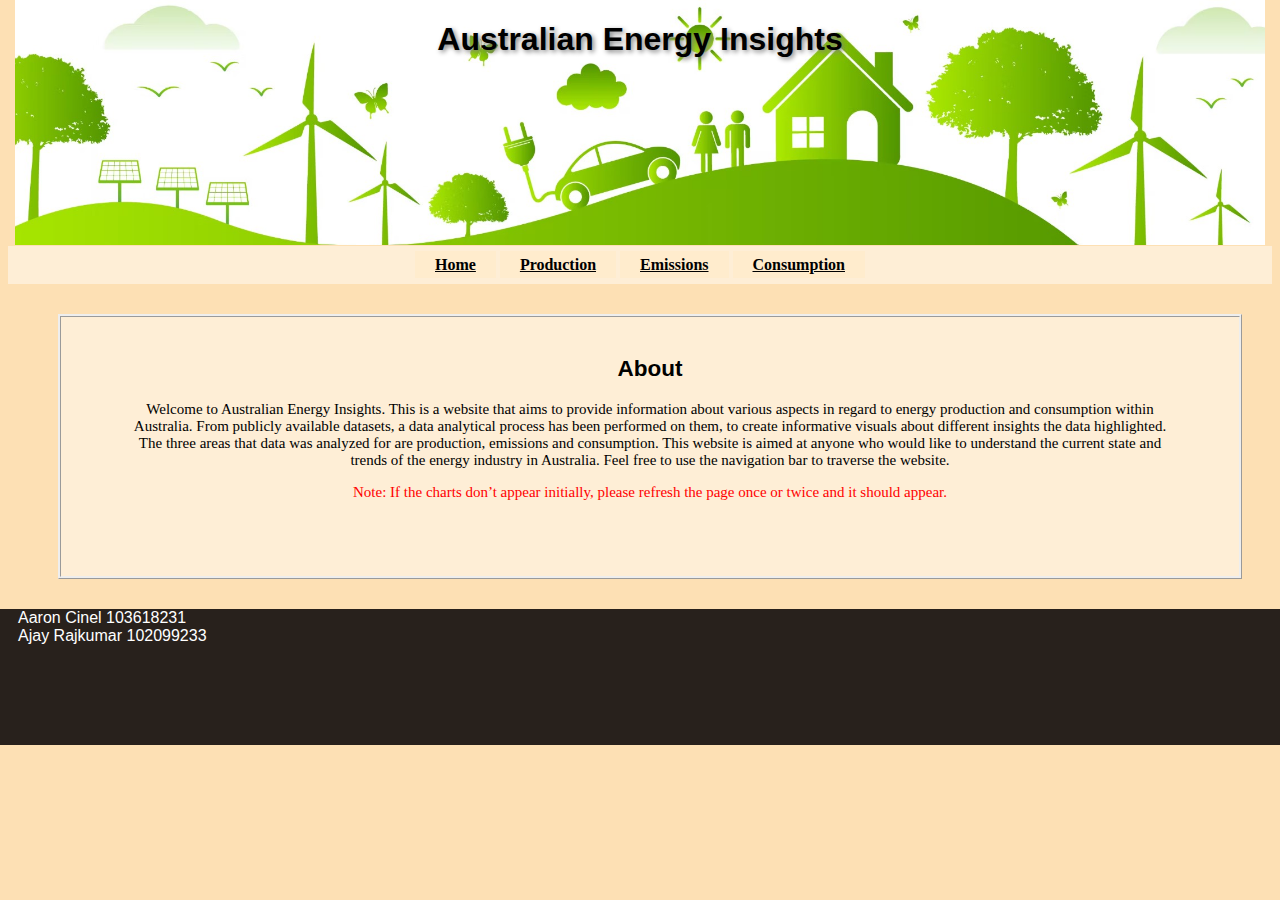
<file: website/index.html>
<!DOCTYPE html>
<html lang="en">
<head>
  <meta charset="utf-8" />
  <meta name="description" content="Data Vis" />
  <meta name="keywords"    content="Data Vis" />
  <meta name="author"      content="Aaron Cinel, Ajay Rajkumar" />
  <title>Data Vis</title>
  <link rel="stylesheet" href="css/style.css">
</head>
<body>
	<header>
	<h1>Australian Energy Insights</h1>
	</header>

	<nav><!--navigation bar-->
      <a href="index.html">
          Home</a>
      <a href="Q1.html">
          Production</a>
      <a href="Q2.html">
          Emissions</a>
      <a href="Q3.html">
          Consumption</a>
    </nav>

	<article class="flex-container">

		<section class="flex-item">
			<section id="body" class="flex-item">
				<div id="visualisation">
          <h2>About</h2>
					<p>Welcome to Australian Energy Insights. This is a website that aims to provide information about various aspects in regard 
            to energy production and consumption within Australia. From publicly available datasets, a data analytical process has been 
            performed on them, to create informative visuals about different insights the data highlighted. The three areas that data 
            was analyzed for are production, emissions and consumption. This website is aimed at anyone who would like to understand the 
            current state and trends of the energy industry in Australia. Feel free to use the navigation bar to traverse the website. </p>
            <p id="note">Note: If the charts don’t appear initially, please refresh the page once or twice and it should appear.</p>
				</div>
			</section>
		</section>

	<footer>
		Aaron Cinel 103618231 <br>
		Ajay Rajkumar 102099233
	</footer>

	</article>
</body>
</html>
</file>
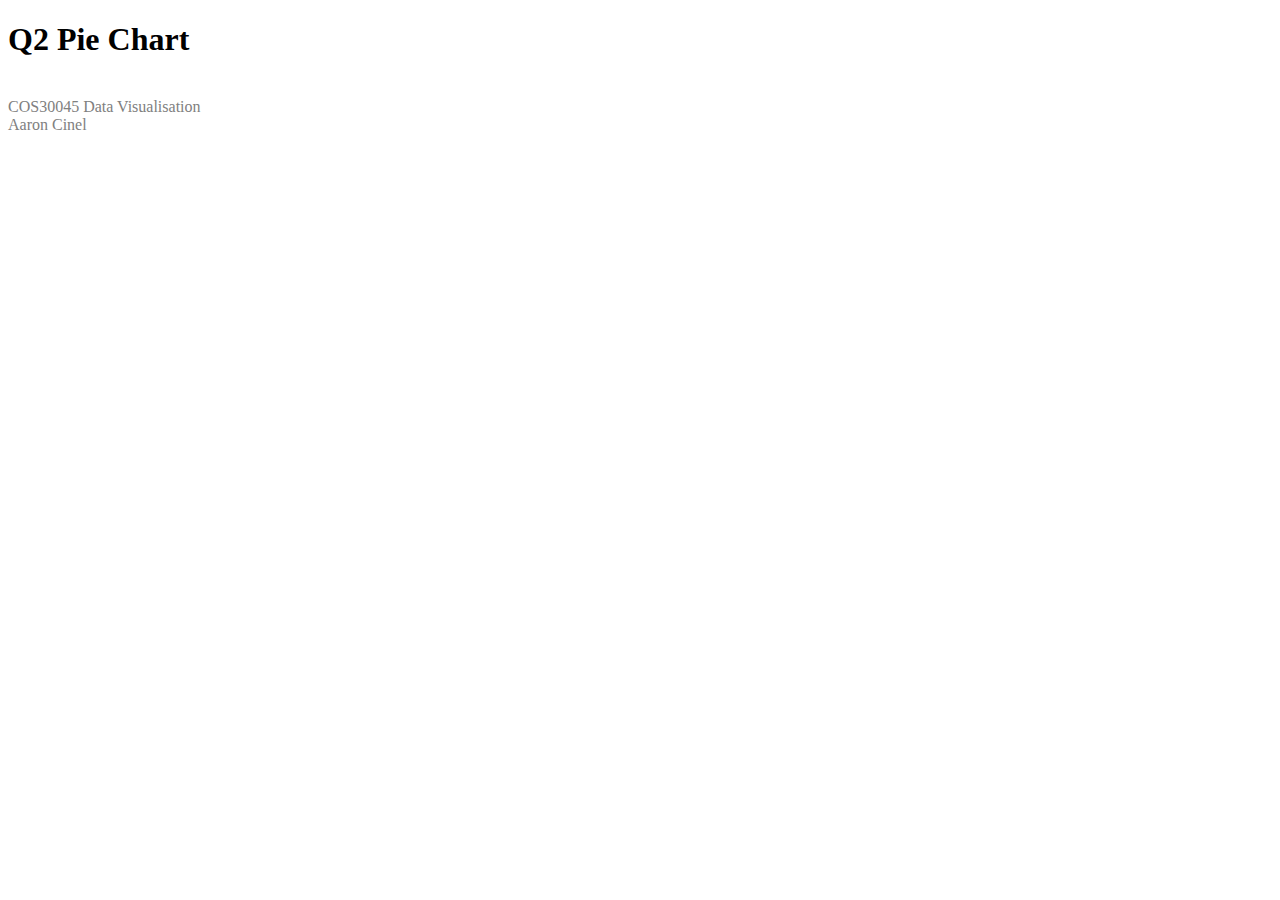
<file: Q2_pieChart.html>
<!DOCTYPE html>
<html lang="en">

<head>
	<meta charset="UTF-8"/>
	<meta name="description"	content="Data Visualisation Exercise"/>
	<meta name="keywords"		content="HTML, CSS"/>
	<meta name="author"			content="Aaron Cinel"/>
	
	<title>Q2_BarChart</title>

    <script src="Q2_pieChart.js"></script>
	
	<script src="https://d3js.org/d3.v6.min.js"></script>

</head>
<body>
	
		<h1>Q2 Pie Chart</h1>

        <p id ="chart" class="axis"></p>

		<br>
		<bf>
		<footer style="color:grey">COS30045 Data Visualisation<br>
		Aaron Cinel</footer>
	
</body>
	
</html>
</file>
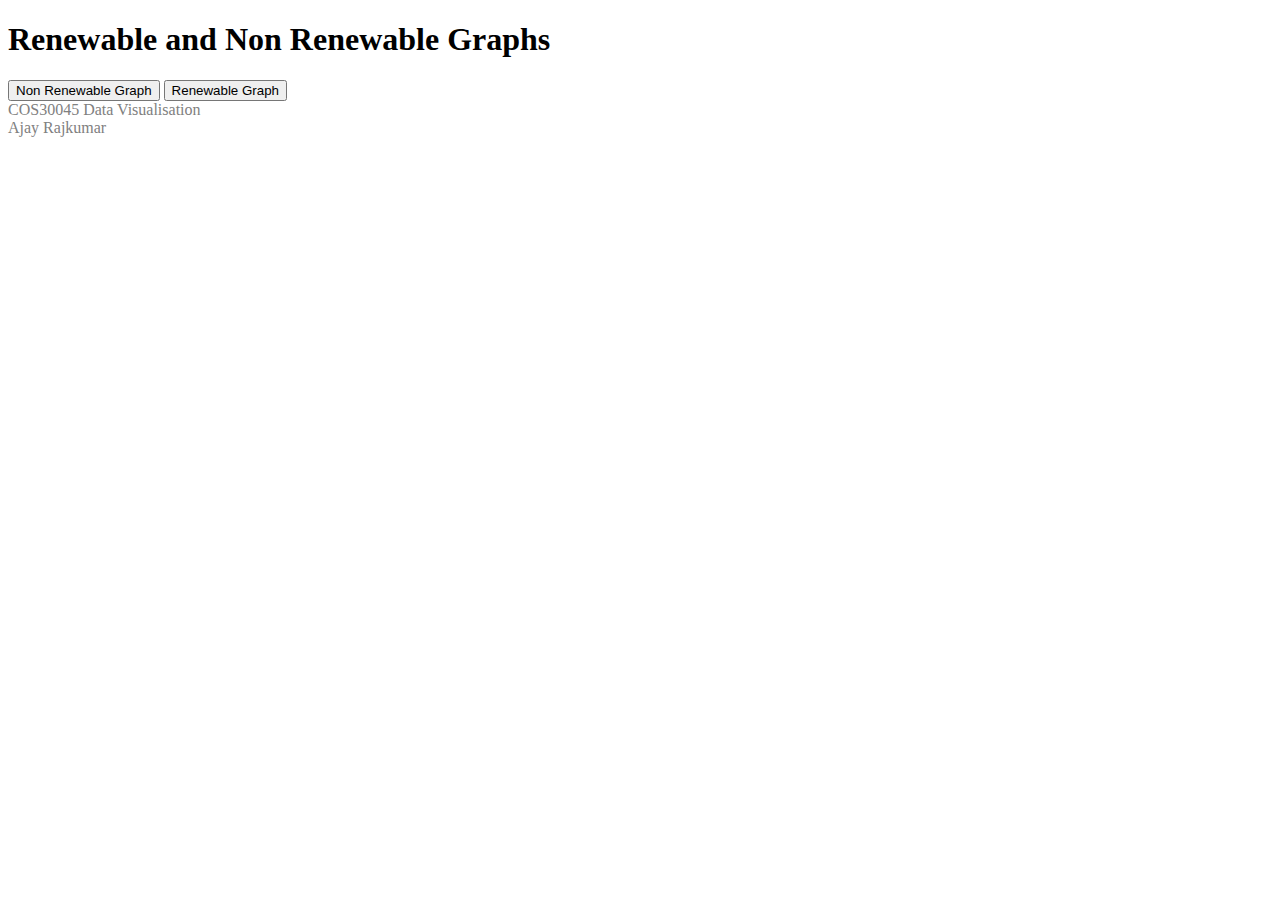
<file: Q1 LineGraph/Q1_Line.html>
<!DOCTYPE html>
<html lang="en">

<head>
	<meta charset="UTF-8"/>
	<meta name="description"	content="Data Vis Project Q1 Line Graphs"/>
	<meta name="keywords"		  content="HTML, CSS, JS, D3, CSV"/>
	<meta name="author"			  content="Ajay Rajkumar"/>

	<title>Q1 Line Graphs</title>
	<!--Using D3 and SVG to draw a bar chart from a CSV file  -->

	<script src="https://d3js.org/d3.v6.min.js"></script>
	<script async src="Q1_Line.js"></script>

	<style>
		.grid line {
			stroke: lightgrey;
			opacity: 0.7;
		}
		.grid path {
			stroke-width: 0;
		}
	</style>
</head>

<body>

	<h1>Renewable and Non Renewable Graphs</h1>
	<p id="chart"></p>
	<button type="button" id = "Non Renewable" onclick="nonRenew()">Non Renewable Graph</button>
	<button type="button" id = "Renewable" onclick="Renew()">Renewable Graph</button>


	<br>

	<footer style="color:grey">COS30045 Data Visualisation<br> Ajay Rajkumar</footer>

</body>
</html>
</file>
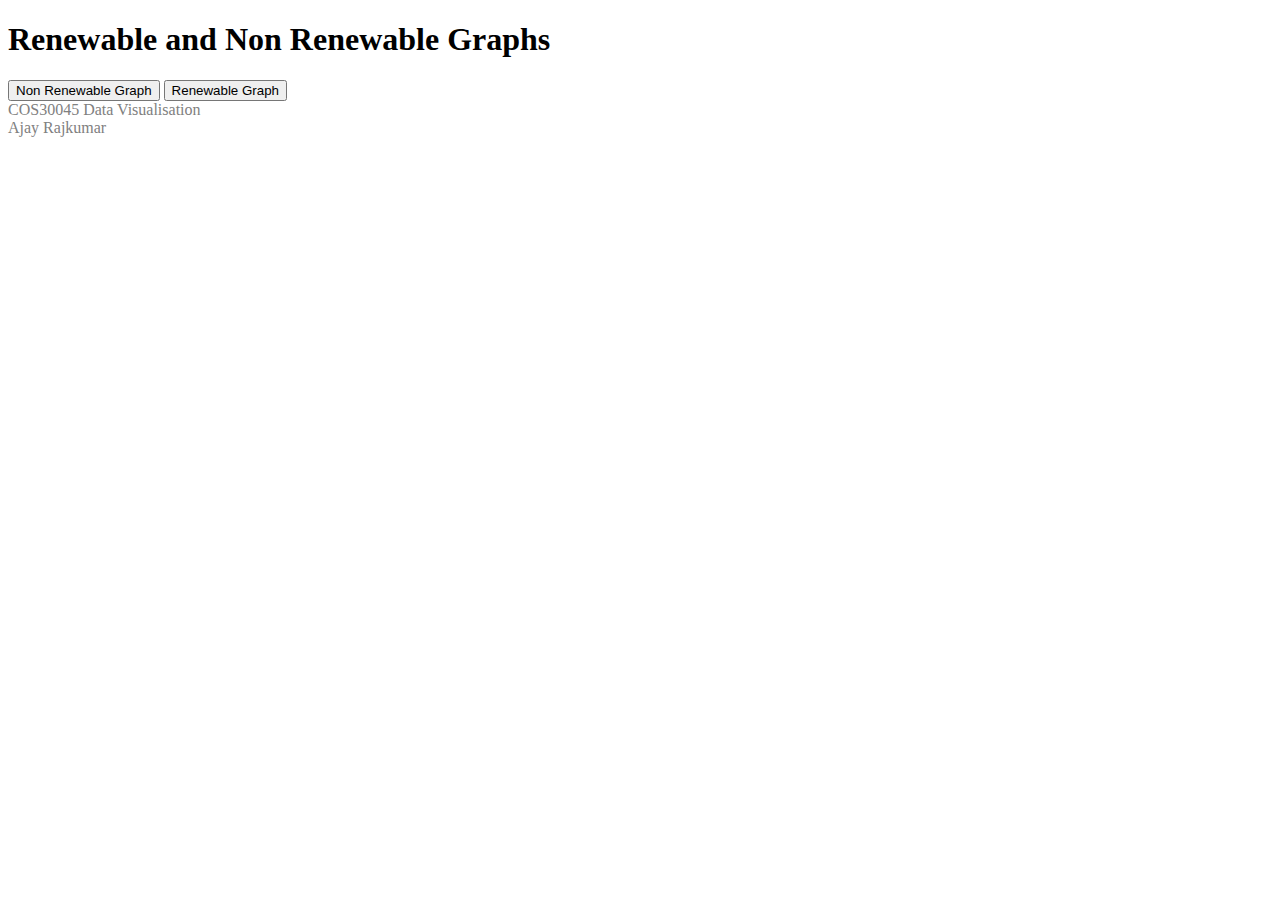
<file: Q1 LineGraph/Q1_LineG.html>
<!DOCTYPE html>
<html lang="en">

<head>
	<meta charset="UTF-8"/>
	<meta name="description"	content="Data Vis Project Q1 Line Graphs"/>
	<meta name="keywords"		  content="HTML, CSS, JS, D3, CSV"/>
	<meta name="author"			  content="Ajay Rajkumar"/>

	<title>Q1 Line Graphs</title>
	<!--Using D3 and SVG to draw a bar chart from a CSV file  -->

	<script src="https://d3js.org/d3.v6.min.js"></script>
	<script async src="Q1_LineG.js"></script>

	<style>
		.grid line {
			stroke: lightgrey;
			opacity: 0.7;
		}
		.grid path {
			stroke-width: 0;
		}
	</style>
</head>

<body>

	<h1>Renewable and Non Renewable Graphs</h1>
	<p id="chart"></p>
	<button type="button" id = "Non Renewable" onclick="nonRenew()">Non Renewable Graph</button>
	<button type="button" id = "Renewable" onclick="Renew()">Renewable Graph</button>


	<br>

	<footer style="color:grey">COS30045 Data Visualisation<br> Ajay Rajkumar</footer>

</body>
</html>
</file>
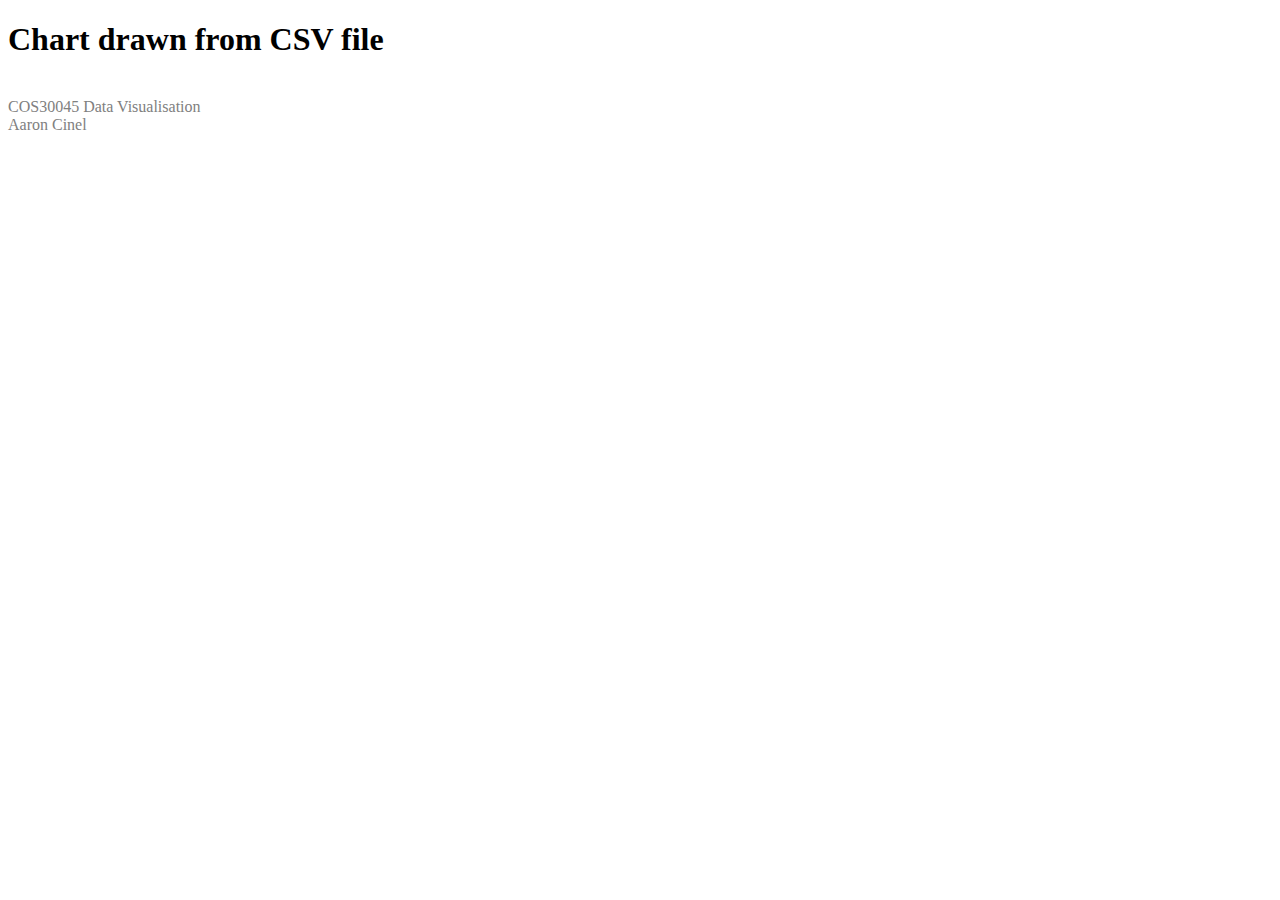
<file: Q3 stacked bar chart/Q3_segmentedBarChart.html>
<!DOCTYPE html>
<html lang="en">

<head>
	<meta charset="UTF-8"/>
	<meta name="description"	content="Data Visualisation Exercise"/>
	<meta name="keywords"		content="csv"/>
	<meta name="author"			content="Aaron Cinel"/>
	
	<title>Stacked bar chart</title>
	
    <script src="https://d3js.org/d3.v6.min.js"></script>
	<script src="Q3_segmentedBarChart.js"></script>

</head>
<body>
	
		<h1>Chart drawn from CSV file</h1>

		<script>
			console.log(d3.selectAll("p"))
		</script>

		<p id ="chart"></p>
		<p></p>
		<br><footer style="color:grey">COS30045 Data Visualisation<br>
		Aaron Cinel</footer>
	
</body>
	
</html>
</file>
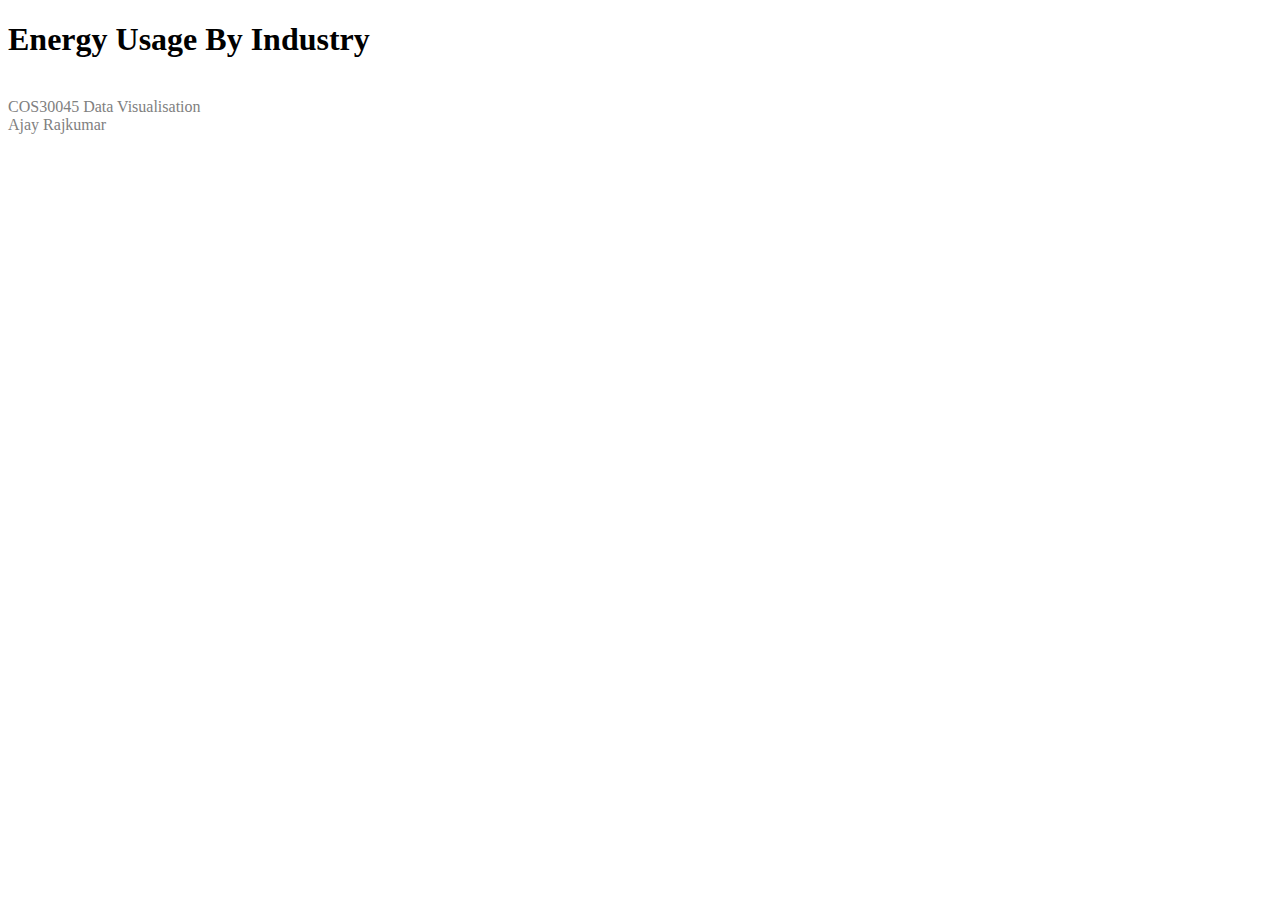
<file: Q3_MutiLineGraph/Q3LineGraph.html>
<!DOCTYPE html>
<html lang="en">

<head>
	<meta charset="UTF-8"/>
	<meta name="description"	content="Data Visualisation Exercise 2.4"/>
	<meta name="keywords"		  content="HTML, CSS, JS, D3, CSV"/>
	<meta name="author"			  content="Ajay Rajkumar"/>

	<title>Energy Usage By Industry</title>
	<!--Using D3 and SVG to draw a bar chart from a CSV file  -->

	<script src="https://d3js.org/d3.v6.min.js"></script>
	<script async src="Q3 Line.js"></script>
	<style>
	.grid line {
    stroke: lightgrey;
    opacity: 0.7;
}
.grid path {
      stroke-width: 0;
}
	</style>

</head>

<body>

	<h1>Energy Usage By Industry</h1>
	<p id="chart"></p>



	<br>

	<footer style="color:grey">COS30045 Data Visualisation<br> Ajay Rajkumar</footer>

</body>
</html>
</file>
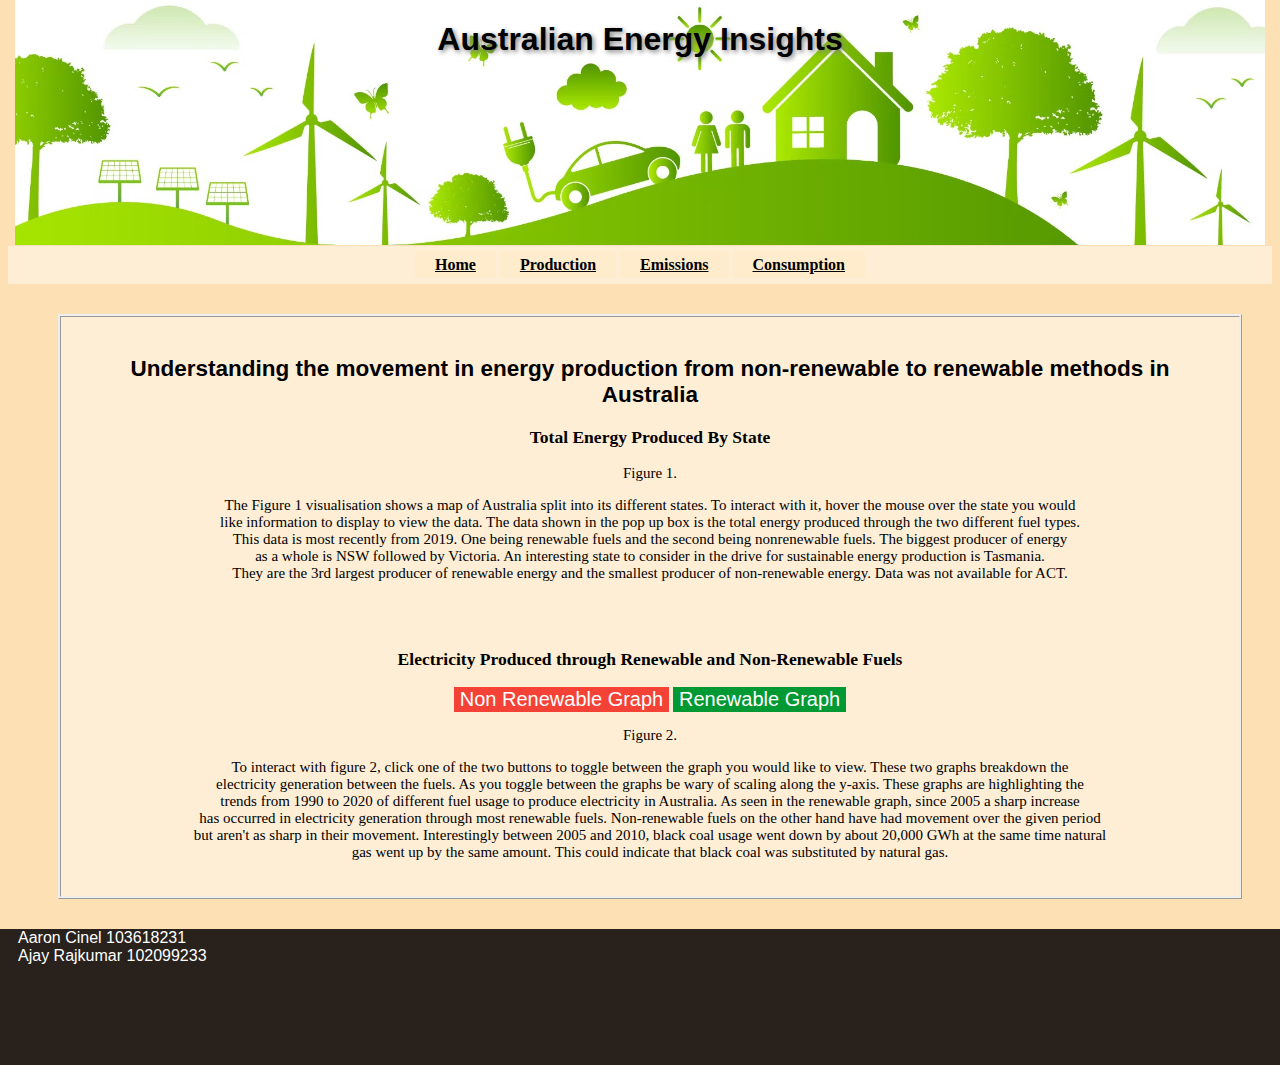
<file: website/Q1.html>
<!DOCTYPE html>
<html lang="en">
<head>
  <meta charset="utf-8" />
  <meta name="description" content="Data Vis" />
  <meta name="keywords"    content="Data Vis" />
  <meta name="author"      content="Aaron Cinel, Ajay Rajkumar" />
  <title>Data Vis</title>
  <script src="https://d3js.org/d3.v6.min.js"></script>
  <script async src="AusMapScript.js"></script>
  <script async src="Q1_Line.js"></script>
  <link rel="stylesheet" href="css/styles.css">
</head>
<body>
	<header>
	<h1>Australian Energy Insights</h1>
	</header>

	<nav><!--navigation bar-->
      <a href="index.html">
          Home</a>
      <a href="Q1.html">
          Production</a>
      <a href="Q2.html">
          Emissions</a>
      <a href="Q3.html">
          Consumption</a>
    </nav>

	<article class="flex-container">

		<section class="flex-item">
			<section id="body" class="flex-item">
				<div id="visualisation">
					<script>
						console.log(d3.selectAll("p"))
					</script>
          <h2>Understanding the movement in energy production from non-renewable to renewable methods in Australia</h2>
          <h3>Total Energy Produced By State</h3>
          <p id = "map"></p>
          <p>Figure 1.</p>
          <p>The Figure 1 visualisation shows a map of Australia split into its different states. To interact with it, hover the mouse over the state you would</br>
            like information to display to view the data. The data shown in the pop up box is the total energy produced through the two different fuel types.</br>
            This data is most recently from 2019. One being renewable fuels and the second being nonrenewable fuels. The biggest producer of energy</br>
            as a whole is NSW followed by Victoria. An interesting state to consider in the drive for sustainable energy production is Tasmania.</br>
            They are the 3rd largest producer of renewable energy and the smallest producer of non-renewable energy.  Data was not available for ACT. </p>
          <br>
          <br>
          <h3>Electricity Produced through Renewable and Non-Renewable Fuels</h3>
          <p id ="MultiChart"></p>
          <button type="button" id = "NonRenewable" onclick="nonRenew()">Non Renewable Graph</button>
        	<button type="button" id = "Renewable" onclick="Renew()">Renewable Graph</button>
          <p>Figure 2.</p>
          <p>To interact with figure 2, click one of the two buttons to toggle between the graph you would like to view. These two graphs breakdown the</br>
            electricity generation between the fuels. As you toggle between the graphs be wary of scaling along the y-axis. These graphs are highlighting the</br>
            trends from 1990 to 2020 of different fuel usage to produce electricity in Australia. As seen in the renewable graph, since 2005 a sharp increase</br>
            has occurred in electricity generation through most renewable fuels. Non-renewable fuels on the other hand have had movement over the given period</br>
            but aren't as sharp in their movement. Interestingly between 2005 and 2010, black coal usage went down by about 20,000 GWh at the same time natural</br>
            gas went up by the same amount. This could indicate that black coal was substituted by natural gas. </p>
				</div>
			</section>
		</section>

	<footer>
		Aaron Cinel 103618231 <br>
		Ajay Rajkumar 102099233
	</footer>

	</article>
</body>
</html>
</file>
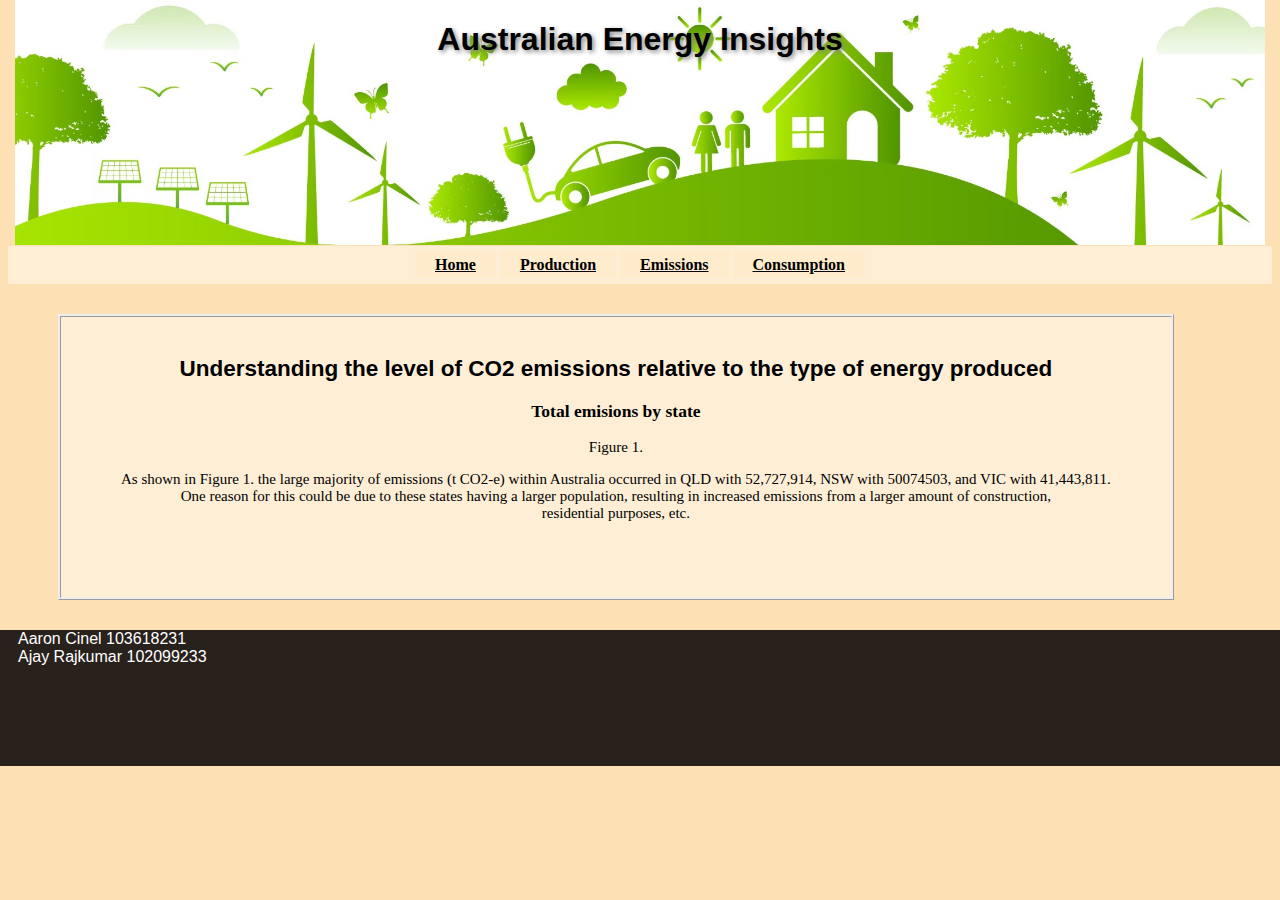
<file: website/Q2.html>
<!DOCTYPE html>
<html lang="en">
<head>
  <meta charset="utf-8" />
  <meta name="description" content="Data Vis" />
  <meta name="keywords"    content="Data Vis" />
  <meta name="author"      content="Aaron Cinel, Ajay Rajkumar" />
  <title>Data Vis</title>

  <script src="https://d3js.org/d3.v6.min.js"></script>
  <script src="Q2_pieChart.js"></script>
  <link rel="stylesheet" href="css/style.css">

</head>
<body>
	<header>
	<h1>Australian Energy Insights</h1>
	</header>

	<nav><!--navigation bar-->
        <a href="index.html">
			Home</a>
		<a href="Q1.html">
			Production</a>
		<a href="Q2.html">
			Emissions</a>
		<a href="Q3.html">
			Consumption</a>
    </nav>

	<article class="flex-container">
	
		<section class="flex-item">
			<section id="body" class="flex-item">
				<div id="visualisation">
					<script>
						console.log(d3.selectAll("p"))
					</script>
					<h2>Understanding the level of CO2 emissions relative to the type of energy produced</h2>
					<h3>Total emisions by state</h3>
					<p id ="pie"></p>
					<p>Figure 1.</p>
					<p>As shown in Figure 1. the large majority of emissions (t CO2-e) within Australia occurred in QLD with 52,727,914, NSW with 50074503, and VIC with 41,443,811.<br>
					One reason for this could be due to these states having a larger population, resulting in increased emissions from a larger amount of construction,<br>
					residential purposes, etc.</p>
				</div>
			</section>
		</section>
	
	<footer>
		Aaron Cinel 103618231 <br>
		Ajay Rajkumar 102099233
	</footer>
	
	</article>
</body>
</html>
</file>
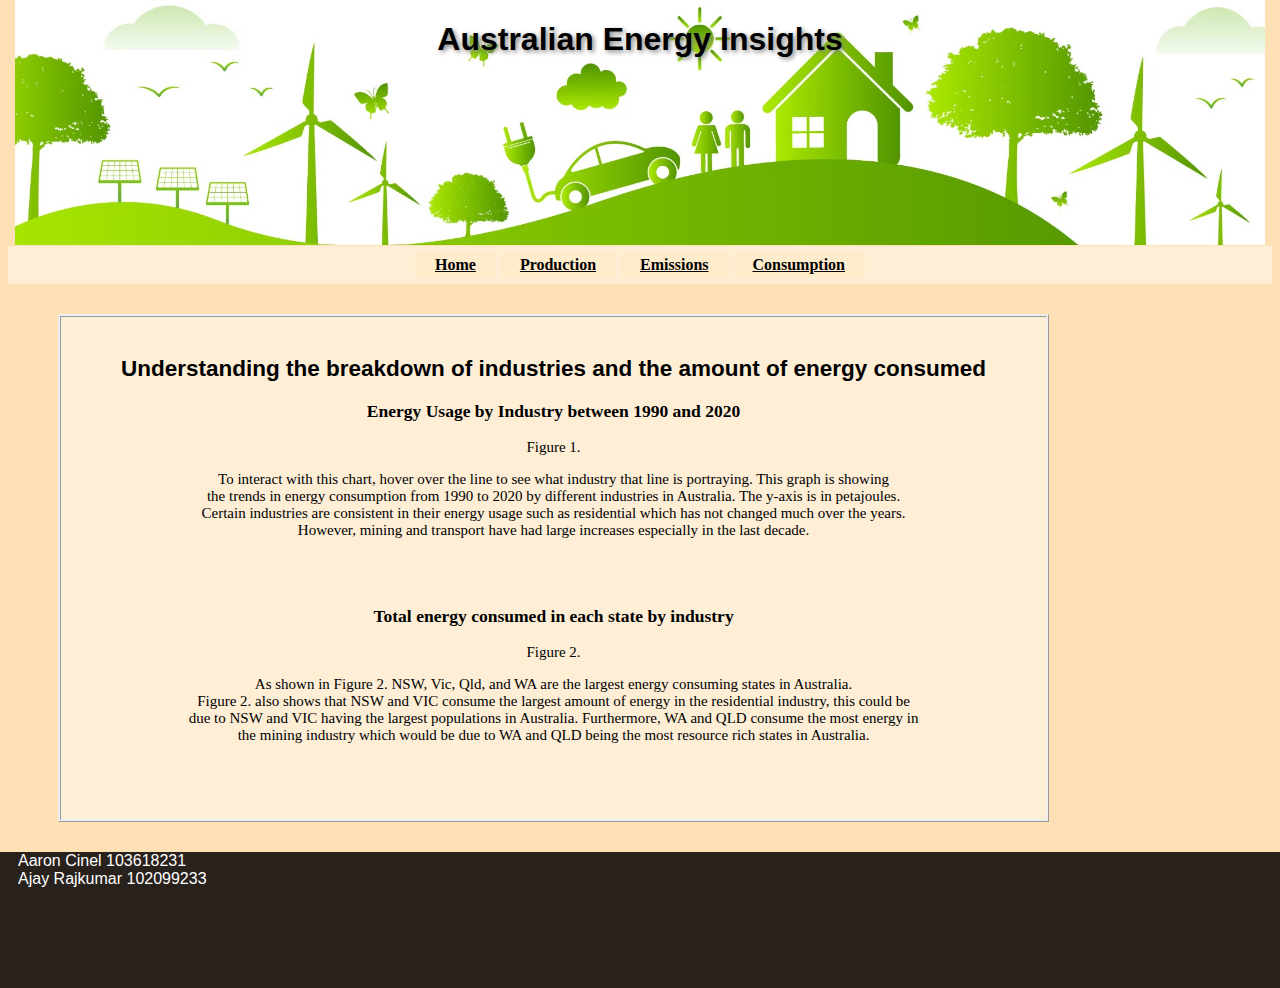
<file: website/Q3.html>
<!DOCTYPE html>
<html lang="en">
<head>
  <meta charset="utf-8" />
  <meta name="description" content="Data Vis" />
  <meta name="keywords"    content="Data Vis" />
  <meta name="author"      content="Aaron Cinel, Ajay Rajkumar" />
  <title>Data Vis</title>

  <script src="https://d3js.org/d3.v6.min.js"></script>
  <script src="Q3_segBarChart.js"></script>
  <script async src="Q3 Line.js"></script>

  <link rel="stylesheet" href="css/style.css">
</head>

<body>
	<header>
	<h1>Australian Energy Insights</h1>
	</header>

	<nav><!--navigation bar-->
        <a href="index.html">
			Home</a>
		<a href="Q1.html">
			Production</a>
		<a href="Q2.html">
			Emissions</a>
		<a href="Q3.html">
			Consumption</a>
    </nav>

	<article class="flex-container">

		<section class="flex-item">
			<section id="body" class="flex-item">
				<div id="visualisation">
					<script>
						console.log(d3.selectAll("p"))
					</script>
					<h2>Understanding the breakdown of industries and the amount of energy consumed</h2>
					<h3>Energy Usage by Industry between 1990 and 2020</h3>
					<p id = "line"></p>
					<p>Figure 1.</p>
					<p>To interact with this chart, hover over the line to see what industry that line is portraying. This graph is showing<br>
						the trends in energy consumption from 1990 to 2020 by different industries in Australia. The y-axis is in petajoules. <br>
						Certain industries are consistent in their energy usage such as residential which has not changed much over the years. <br>
						However, mining and transport have had large increases especially in the last decade. </p>
					<br>
					<br>
					<h3>Total energy consumed in each state by industry</h3>
					<p id ="stacked"></p>
					<p>Figure 2.</p>
					<p>As shown in Figure 2. NSW, Vic, Qld, and WA are the largest energy consuming states in Australia.<br>
					Figure 2. also shows that NSW and VIC consume the largest amount of energy in the residential industry, this could be<br>
					due to NSW and VIC having the largest populations in Australia. Furthermore, WA and QLD consume the most energy in<br>
					the mining industry which would be due to WA and QLD being the most resource rich states in Australia.</p>
				</div>
			</section>
		</section>

	<footer>
		Aaron Cinel 103618231 <br>
		Ajay Rajkumar 102099233
	</footer>

	</article>
</body>
</html>
</file>
<file: website/css/style.css>
body { /* sets background properties of all pages */
	background-color: hsl(36, 95%, 85%);
	background-image: url(../image.jpg);
	background-position: top;
	background-size: 1250px;
	background-repeat: no-repeat;
	margin-top: auto;
	margin-bottom:auto;
}

.flex-container { /* sets flex container properties */
	display: flex;
	flex-direction: column;
}

.flex-item > div { /* sets properties for div elements inside flex-item */
	background-color: rgba(255, 255, 255, 0.456);
	color: black;
	width: 100%;
	margin: 10px;
	text-align: center;
	height: 150px;
	font-size: 30px;
}

.flex-item { /* sets properties for flex-item */
	display: flex;
	margin: 10px;
}

footer { /* sets properties for the footer on all pages */
    position: relative;
    color: white;
	padding-left: 10px;
	padding-bottom: 100px;
	background-color: rgb(40, 33, 28);
	font-family: 'Open Sans',Helvetica,Arial,Lucida,sans-serif;
}

footer::before, footer::after { /* expands the footer to the full width of the page */
    content:"";
    position: absolute;
    top: 0;
    bottom: 0;
    width: 8px;
    background-color: inherit;
}

footer::before { /* expands the footer to the full width of the page */
    right: 100%;
}

footer::after { /* expands the footer to the full width of the page */
    left: 100%;
}

header { /* sets properties for header */
	text-shadow: 2px 2px 5px grey;
	text-align: center;
	height: 225px;
	color: black;
}

nav { /* sets properties for nav element */
	text-align: center;
	background-color: rgba(255, 255, 255, 0.456);
	padding: 10px;
}

nav > a { /* sets properties for a elements inside the nav element */
	padding-left: 20px;
	padding-right: 20px;
	padding-top: 5px;
	padding-bottom: 5px;
	color: black;
	font-weight: bold;
	background-color: hsl(36, 100%, 90%, 0.9);
}

h1, h2 { /* sets properties for heading elements */
	font-family: 'Open Sans',Helvetica,Arial,Lucida,sans-serif;
}

h1 { /* changes size of h1 elements */
	font-size: 200%;
}

#body { /* sets position of order section */
	padding-left: 20px;
}

#note {
	color: red;
}

#visualisation { /* sets properties for order text */
	font-size: 15px;
	padding-top: 20px;
	padding-left: 60px;
	padding-right: 60px;
	padding-bottom: 60px;
	border-style: ridge;
	height:auto;
}
.grid line {
    stroke: lightgrey;
    opacity: 0.7;
}
.grid path {
      stroke-width: 0;
}
div.tooltip-map {
     position: absolute;
     text-align: center;
     padding: .5rem;
     background: #FFFFFF;
     color: #313639;
     border: 1px solid #313639;
     border-radius: 8px;
     pointer-events: none;
     font-size: 1.3rem;
}
#NonRenewable {background-color: #009933;
				border: none;
			 	color: white;
				font-size: 20px;
			 	text-align: center;}
#Renewable {background-color: #008CBA;
				border: none;
				color: white;
				font-size: 20px;
				text-align: center;}
</file>
<file: website/css/styles.css>
body { /* sets background properties of all pages */
	background-color: hsl(36, 95%, 85%);
	background-image: url(../image.jpg);
	background-position: top;
	background-size: 1250px;
	background-repeat: no-repeat;
	margin-top: auto;
	margin-bottom:auto;
}

.flex-container { /* sets flex container properties */
	display: flex;
	flex-direction: column;
}

.flex-item > div { /* sets properties for div elements inside flex-item */
	background-color: rgba(255, 255, 255, 0.456);
	color: black;
	width: 100%;
	margin: 10px;
	text-align: center;
	height: 150px;
	font-size: 30px;
}

.flex-item { /* sets properties for flex-item */
	display: flex;
	margin: 10px;
}

footer { /* sets properties for the footer on all pages */
    position: relative;
    color: white;
	padding-left: 10px;
	padding-bottom: 100px;
	background-color: rgb(40, 33, 28);
	font-family: 'Open Sans',Helvetica,Arial,Lucida,sans-serif;
}

footer::before, footer::after { /* expands the footer to the full width of the page */
    content:"";
    position: absolute;
    top: 0;
    bottom: 0;
    width: 8px;
    background-color: inherit;
}

footer::before { /* expands the footer to the full width of the page */
    right: 100%;
}

footer::after { /* expands the footer to the full width of the page */
    left: 100%;
}

header { /* sets properties for header */
	text-shadow: 2px 2px 5px grey;
	text-align: center;
	height: 225px;
	color: black;
}

nav { /* sets properties for nav element */
	text-align: center;
	background-color: rgba(255, 255, 255, 0.456);
	padding: 10px;
}

nav > a { /* sets properties for a elements inside the nav element */
	padding-left: 20px;
	padding-right: 20px;
	padding-top: 5px;
	padding-bottom: 5px;
	color: black;
	font-weight: bold;
	background-color: hsl(36, 100%, 90%, 0.9);
}

h1, h2 { /* sets properties for heading elements */
	font-family: 'Open Sans',Helvetica,Arial,Lucida,sans-serif;
}

h1 { /* changes size of h1 elements */
	font-size: 200%;
}

#body { /* sets position of order section */
	padding-left: 20px;
}

#visualisation { /* sets properties for order text */
	font-size: 15px;
	padding: 20px;
	border-style: ridge;
	height:auto;
}
.grid line {
    stroke: lightgrey;
    opacity: 0.7;
}
.grid path {
      stroke-width: 0;
}
div.tooltip-map {
     position: absolute;
     text-align: center;
     padding: .5rem;
     background: #FFFFFF;
     color: #313639;
     border: 1px solid #313639;
     border-radius: 8px;
     pointer-events: none;
     font-size: 1.3rem;
}
#NonRenewable {background-color: #f44336;
				border: none;
			 	color: white;
				font-size: 20px;
			 	text-align: center;
				cursor: pointer;}
#Renewable {background-color: #009933;
				border: none;
				color: white;
				font-size: 20px;
				text-align: center;
				cursor: pointer;}
</file>
